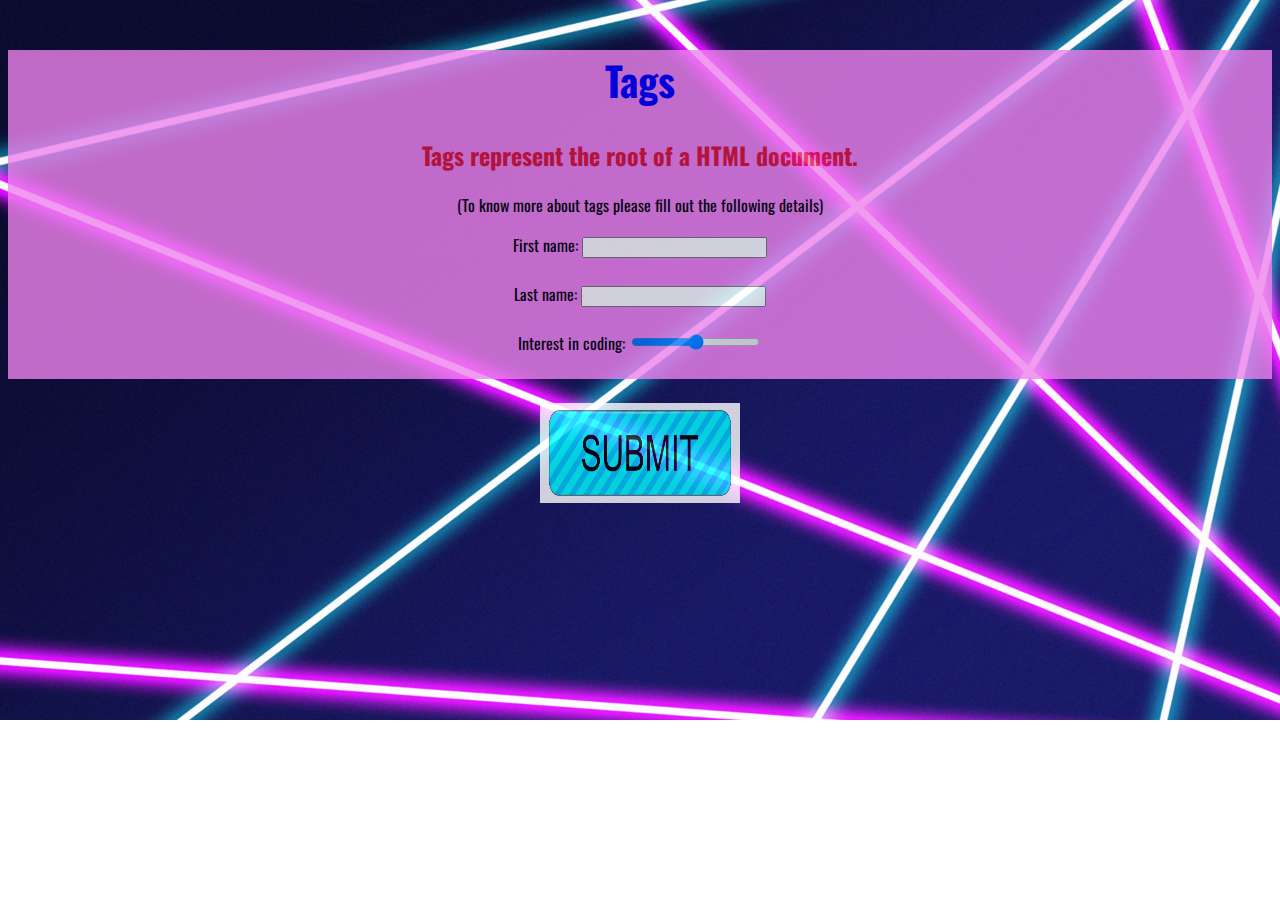
<file: index.html>
<!DOCTYPE html>
<html lang="en">
<head>
    <meta charset="UTF-8">
    <meta http-equiv="X-UA-Compatible" content="IE=edge">
    <meta name="viewport" content="width=device-width, initial-scale=1.0">
    <title>Document</title>
    <link rel="stylesheet" href="style.css">
</head>
<body>
    <div>
        <h1>Tags</h1>
        <h2>Tags represent the root of a HTML document.</h2>
        <p>(To know more about tags please fill out the following details)</p>
        
        <label for="fname">First name:</label>
        <input type="text" id="fname" name="fname"><br><br>
        <label for="lname">Last name:</label>
        <input type="text" id="lname" name="lname"><br><br>
        <label for="intincodng">Interest in coding:</label>
        <input type="range" id="intincodng" name="intincodng"><br><br>
       
    </div>
    <br>
    <a href="submit.html"><img src="Submit.jpg" alt="Submit" usemap="#submit" width="1145" height="360"></a>
        
</body>
</html>
</file>
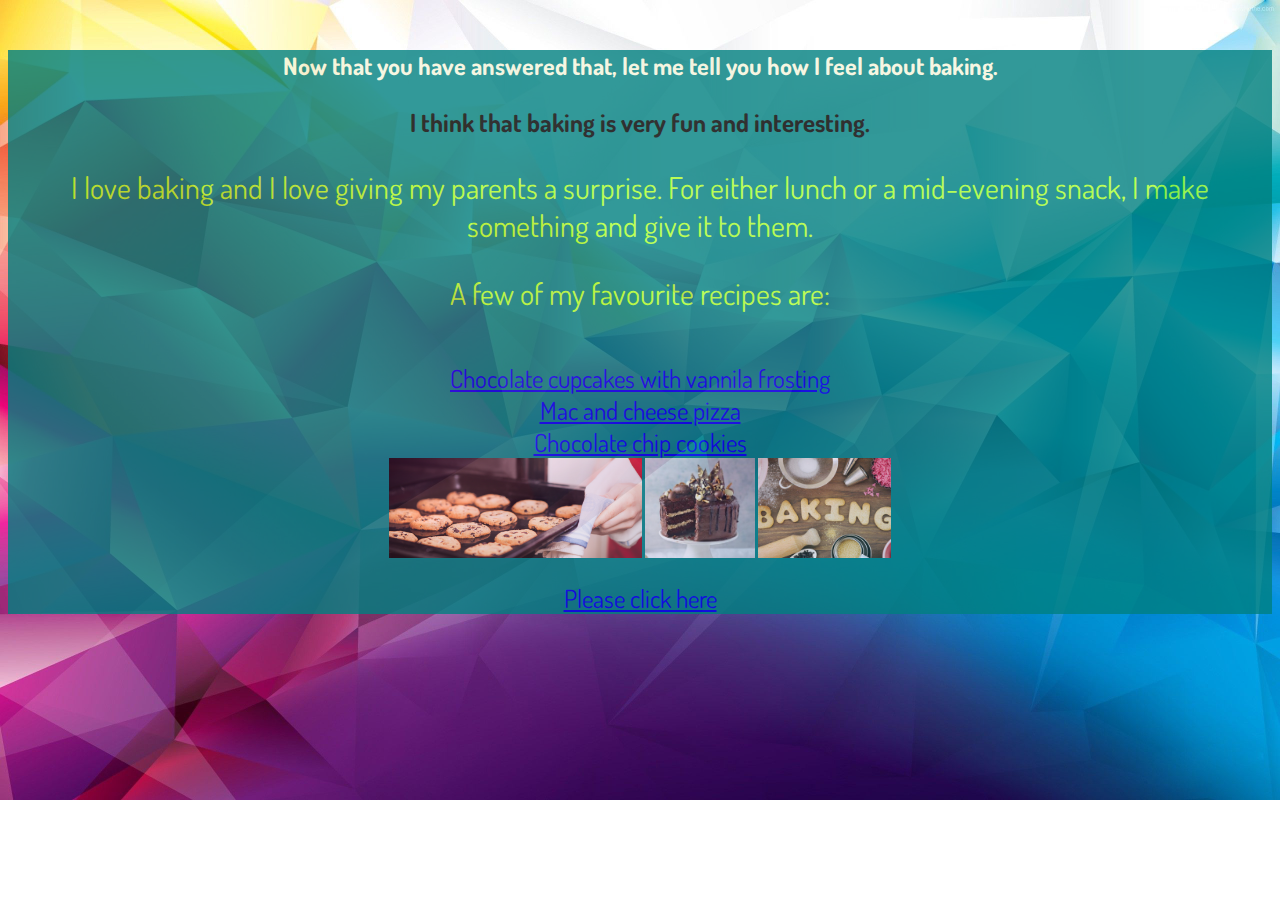
<file: baking.html>
<!DOCTYPE html>
<html lang="en">
<head>
    <meta charset="UTF-8">
    <meta http-equiv="X-UA-Compatible" content="IE=edge">
    <meta name="viewport" content="width=device-width, initial-scale=1.0">
    <title>Document</title>
    <link rel="stylesheet" href="baking.css">
</head>
<body>
    <div>
        <h2>Now that you have answered that, let me tell you how I feel about baking.</h2>
        <h3>I think that baking is very fun and interesting. </h3>
        <P>I love baking and I love giving my parents a surprise. For either lunch or a mid-evening snack, I make something and give it to them.</P>
        <p>A few of my favourite recipes are:</p> 
<br>
<a href="https://www.allrecipes.com/recipe/263050/vegan-chocolate-cupcakes-with-vanilla-frosting/">Chocolate cupcakes with vannila frosting</a>
<br>
<a href="https://www.allrecipes.com/recipe/228416/mac-n-cheese-pizza/">Mac and cheese pizza</a>
<br>
<a href="https://www.allrecipes.com/recipe/10451/chocolate-chip-kiss-cookies/">Chocolate chip cookies</a>
<br>
<img src="Bsking cookies.png" alt="Baking cookies">
<img src="cake.jpg" alt="Cake">
<img src="Baking.jfif" alt="Baking">
<br><br>
<a href="http://127.0.0.1:5500/feedback.html">Please click here</a>
</div>
</body>
</html>
</file>
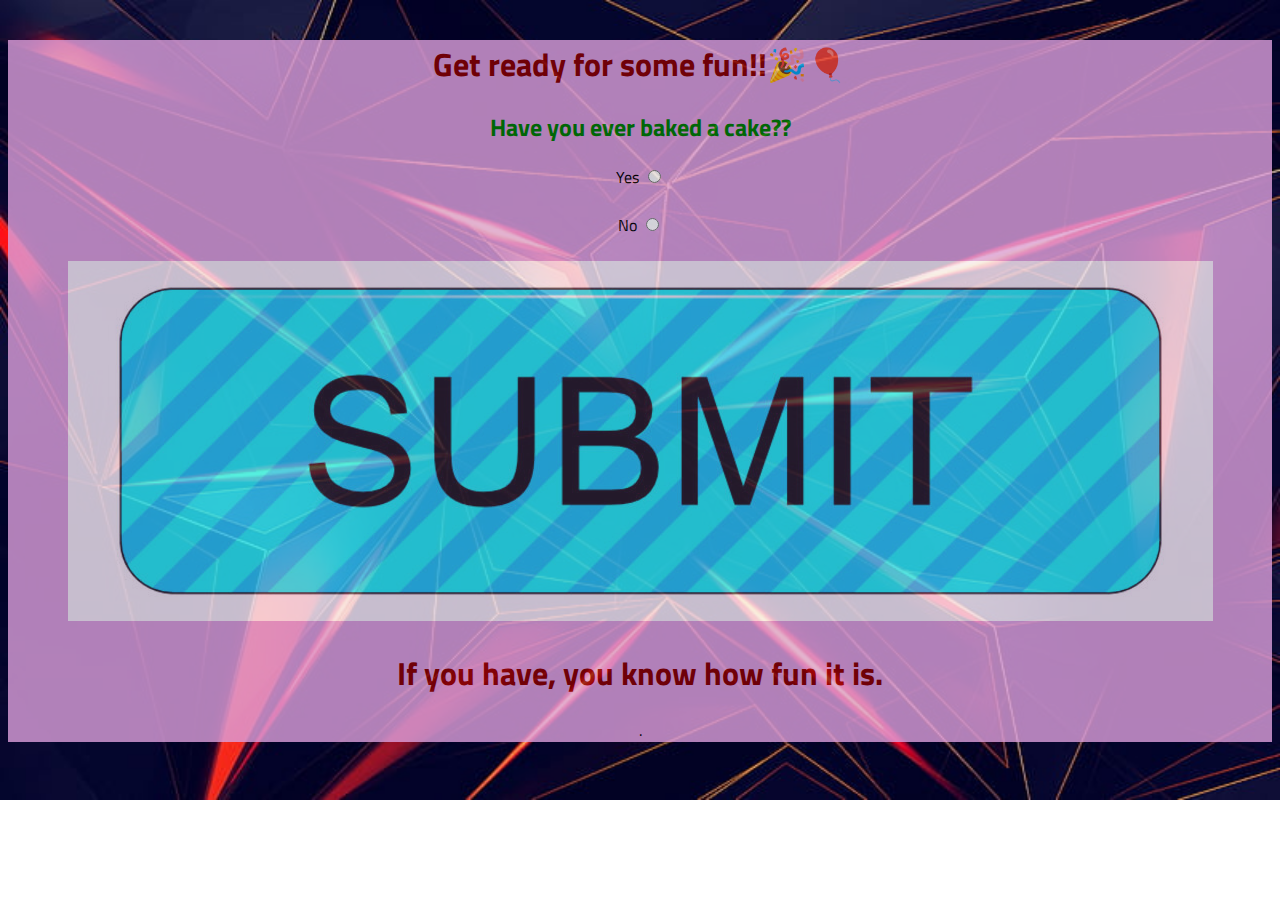
<file: clickhere.html>
<!DOCTYPE html>
<html lang="en">
<head>
    <meta charset="UTF-8">
    <meta http-equiv="X-UA-Compatible" content="IE=edge">
    <meta name="viewport" content="width=device-width, initial-scale=1.0">
    <title>Document</title>
    <link rel="stylesheet" href="clickhere.css">
</head>
<body>
    <div>
        <h1>Get ready for some fun!!🎉🎈</h1>
        <h2>Have you ever baked a cake??</h2>

        <label for="yes">Yes</label>
       <input type="radio" id="yes" name="yes"><br><br>
       <label for="no">No</label>
       <input type="radio" id="no" name="no"><br><br>

       <img src="Submit.jpg" alt="Submit" usemap="#submit" width="1145" height="360">
        
        <map name="submit">
            <area shape="rect" coords="53,181,1092,191" href="baking.html" alt="Submit button">
        </map>

        <h1>If you have, you know how fun it is.</h1>.
       
    </div>

    

        
</body>
</html>
</file>
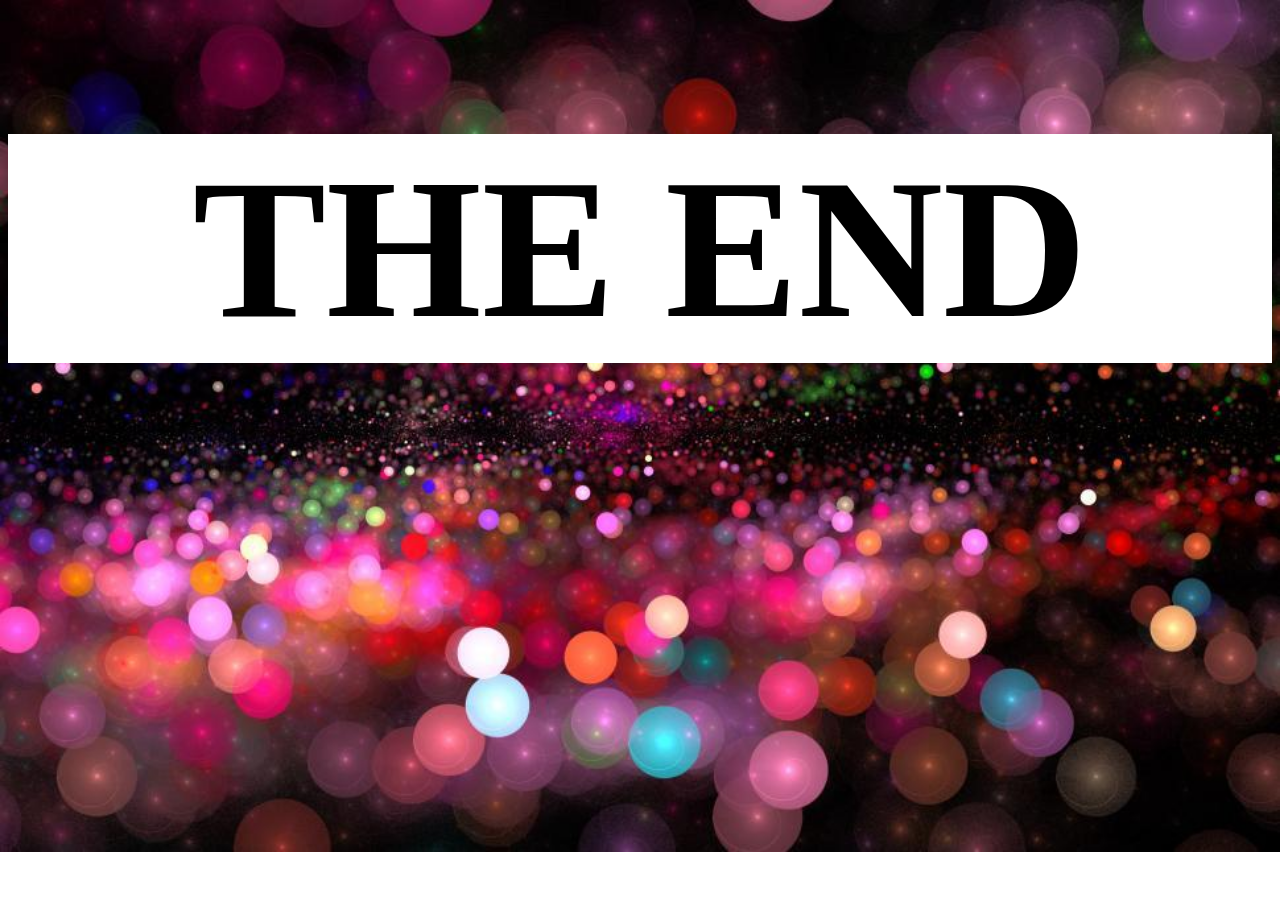
<file: end.html>
<!DOCTYPE html>
<html lang="en">
<head>
    <meta charset="UTF-8">
    <meta http-equiv="X-UA-Compatible" content="IE=edge">
    <meta name="viewport" content="width=device-width, initial-scale=1.0">
    <title>Document</title>
    <link rel="stylesheet" href="END.CSS">
</head>
<body>
    <div>
        <h1>THE END</h1>
    </div>
</body>
</html>
</file>
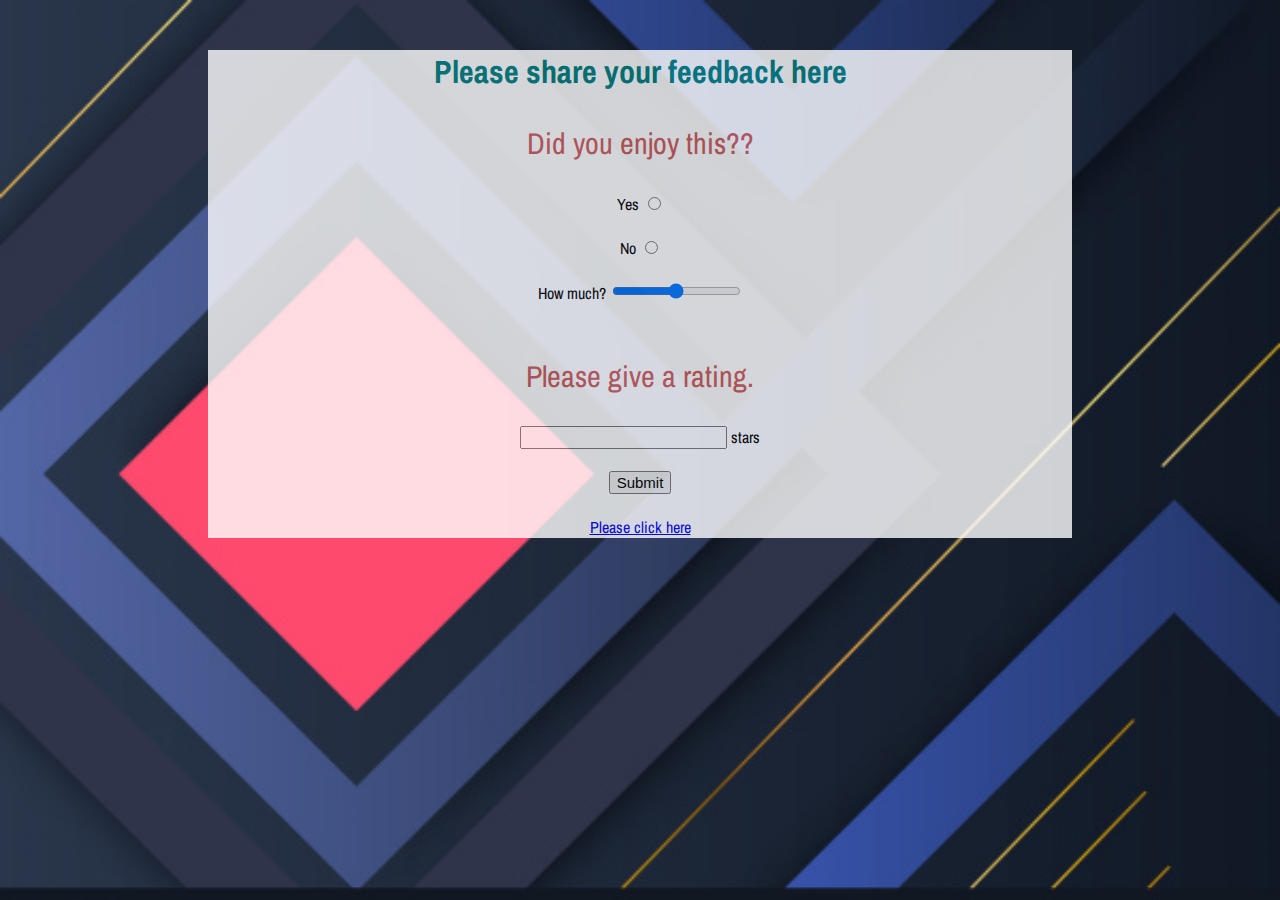
<file: feedback.html>
<!DOCTYPE html>
<html lang="en">
<head>
    <meta charset="UTF-8">
    <meta http-equiv="X-UA-Compatible" content="IE=edge">
    <meta name="viewport" content="width=device-width, initial-scale=1.0">
    <title>Document</title>
    <link rel="stylesheet" href="feedback.css">
</head>
<body>
    <div>
        <H1>Please share your feedback here</H1>
        <p>Did you enjoy this??</p>
        <label for="yes">Yes</label>
       <input type="radio" id="yes" name="yes"><br><br>
       <label for="no">No</label>
       <input type="radio" id="no" name="no"><br><br>
       <label for="intincodng">How much?</label>
        <input type="range" id="intincodng" name="intincodng"><br><br>

        <p>Please give a rating.</p>
        <input type="number"> stars
<br><br>
        <input type="submit">
        <br><br>
        <a href="http://127.0.0.1:5500/end.html">Please click here</a>
    </div>
</body>
</html>
</file>
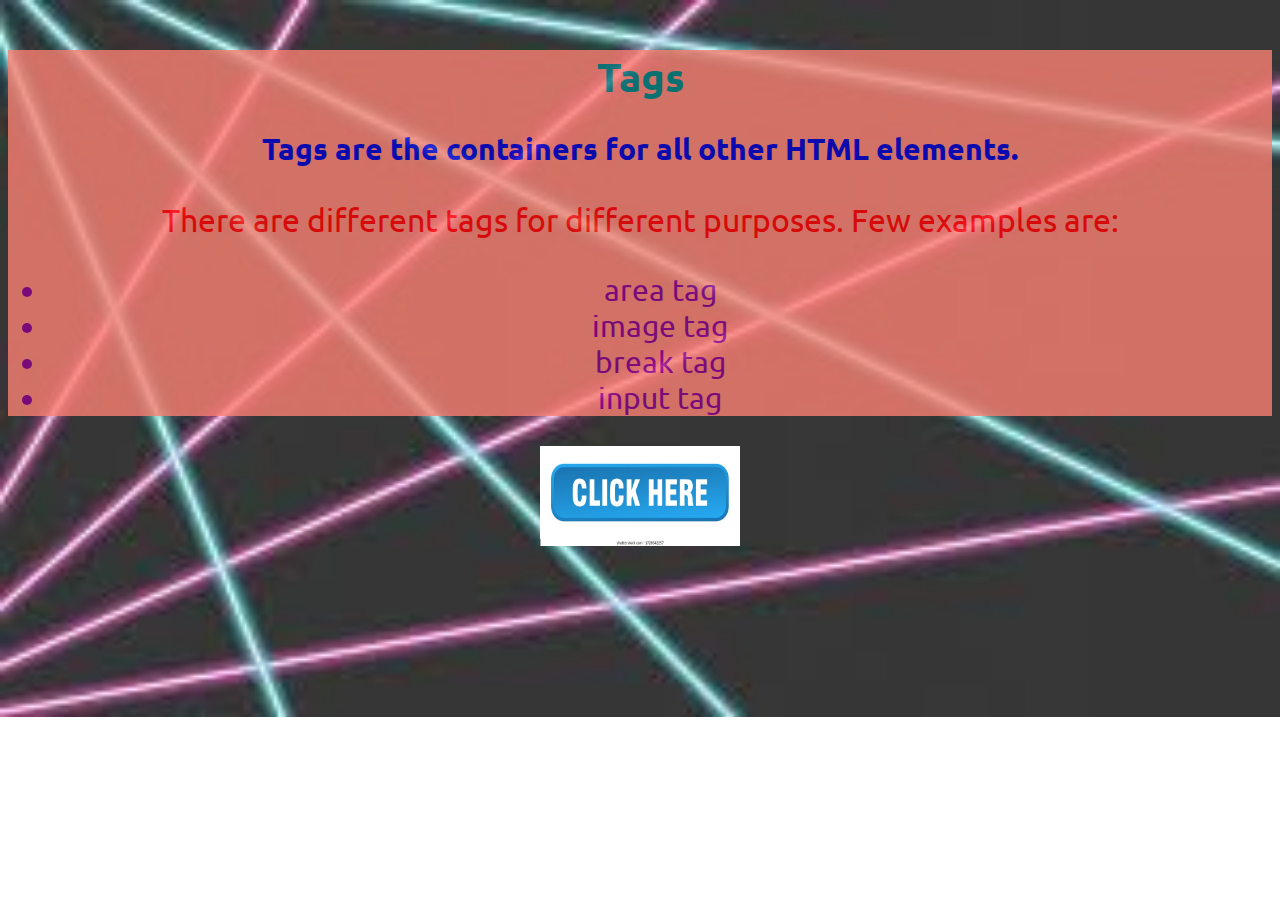
<file: submit.html>
<!DOCTYPE html>
<html lang="en">
<head>
    <meta charset="UTF-8">
    <meta http-equiv="X-UA-Compatible" content="IE=edge">
    <meta name="viewport" content="width=device-width, initial-scale=1.0">
    <title>Document</title>
    <link rel="stylesheet" href="submit.css">
</head>
<body>
    <div>
        <h1>Tags</h1>
        <h2>Tags are the containers for all other HTML elements.</h2>
        <p>There are different tags for different purposes. Few examples are:</p>
        <ul>
            <li> area tag </li>
            <li> image tag </li>
            <li> break tag </li>
            <li> input tag </li>
        </ul>
    </div>
    <a href="clickhere.html"><img src="click here.jpg" alt="click here button" usemap="#clickhere" width="652" height="280"></a>
        
        <!-- <map name="clickhere">
            <area shape="rect" coords="36,134,612,138" href="clickhere.html" alt="Click here button">
        </map> -->
   
</body>
</html>
</file>
<file: style.css>
@import url('https://fonts.googleapis.com/css2?family=Oswald:wght@500&family=Ubuntu:wght@300&display=swap');
body{
    background-image: url('./backgroundimage.jpg');
    background-repeat: no-repeat;
    background-size: 100%;
     font-family: 'Oswald', sans-serif;
     text-align: center;
}

img{
    opacity: 0.8;
    height: 100px;
    width: 200px;
}

div{
    background-color:violet;
    margin-top: 50px;
    opacity: 0.8;
}

h1{
    color: blue;
    font-size: 40px;
}

h2{
    color: crimson;
}
</file>
<file: baking.css>
@import url('https://fonts.googleapis.com/css2?family=Dosis:wght@500&family=Oswald:wght@500&family=Titillium+Web:wght@600&family=Ubuntu:wght@300&display=swap');
body{
    background-image: url('./background.jpg');
    background-repeat: no-repeat;
    background-size: 100%;
    font-family: 'Dosis', sans-serif;
    text-align: center;
}

img{
    height: 100px;
}

div{
    background-color: teal;
    opacity: 0.8;
    margin-top: 50px;

}

h2{
    color:beige ;
}

h3{
    font-size: 25px;
}
p{
    font-size: 30px;
    color: greenyellow;
}

a{
    font-size: 25px;
}
</file>
<file: clickhere.css>
@import url('https://fonts.googleapis.com/css2?family=Oswald:wght@500&family=Titillium+Web:wght@600&family=Ubuntu:wght@300&display=swap');
body{
    background-image: url('./background3.jpg');
    background-repeat: no-repeat;
    background-size: 100%;
    font-family: 'Titillium Web', sans-serif;
    text-align: center;
}

img{
    opacity: 0.8;
}

div{
    background-color: plum;
    margin-top: 40px;
    margin-bottom: 40px;
    opacity: 0.8;
}

h1{
    color: darkred;
}
h2{
    color: green;
}

p{
    color: seashell;
    size: 100 px;
}
</file>
<file: END.CSS>
body{
    background-image: url('./backgrounds.jpg');
    background-repeat: no-repeat;
    background-size: 100%;
    text-align: center;
}

div{
    background-color: white;
}

h1{
    font-size: 200px;
}
</file>
<file: feedback.css>
@import url('https://fonts.googleapis.com/css2?family=Archivo+Narrow:wght@500&family=Dosis:wght@500&family=Oswald:wght@500&family=Titillium+Web:wght@600&family=Ubuntu:wght@300&display=swap');
body{
    background-image: url('./Backy.jpg');
    background-repeat: no-repeat;
    background-size: 100%;
    font-family: 'Archivo Narrow', sans-serif;
    text-align: center;
}

div{
    opacity: 0.8;
    background-color: white;
    margin-top: 50px;
    margin-right: 200px;
    margin-left: 200px;
}

h1{
    color:teal
}

p{
    color:indianred;
    font-size: 30px;
}

input{
    font-size: 15px;
}
</file>
<file: submit.css>
@import url('https://fonts.googleapis.com/css2?family=Ubuntu:wght@300&display=swap');
body{
    background-image: url('./background yes.jfif');
    background-repeat: no-repeat;
    background-size: 100%;
    font-family: 'Ubuntu', sans-serif;
    text-align: center;
}

img{
    height: 100px;
    width: 200px;
}

div{
    background-color:salmon;
    margin-top: 50px;
    opacity: 0.8;
}

h1{
    font-size: 40px;
    color: teal;
}

h2{
    font-size: 30px;
    color:mediumblue;
}

p{
    font-size: 32px;
    color:red
}

ul{
    font-size: 30px;
    color: darkmagenta;
}
</file>
